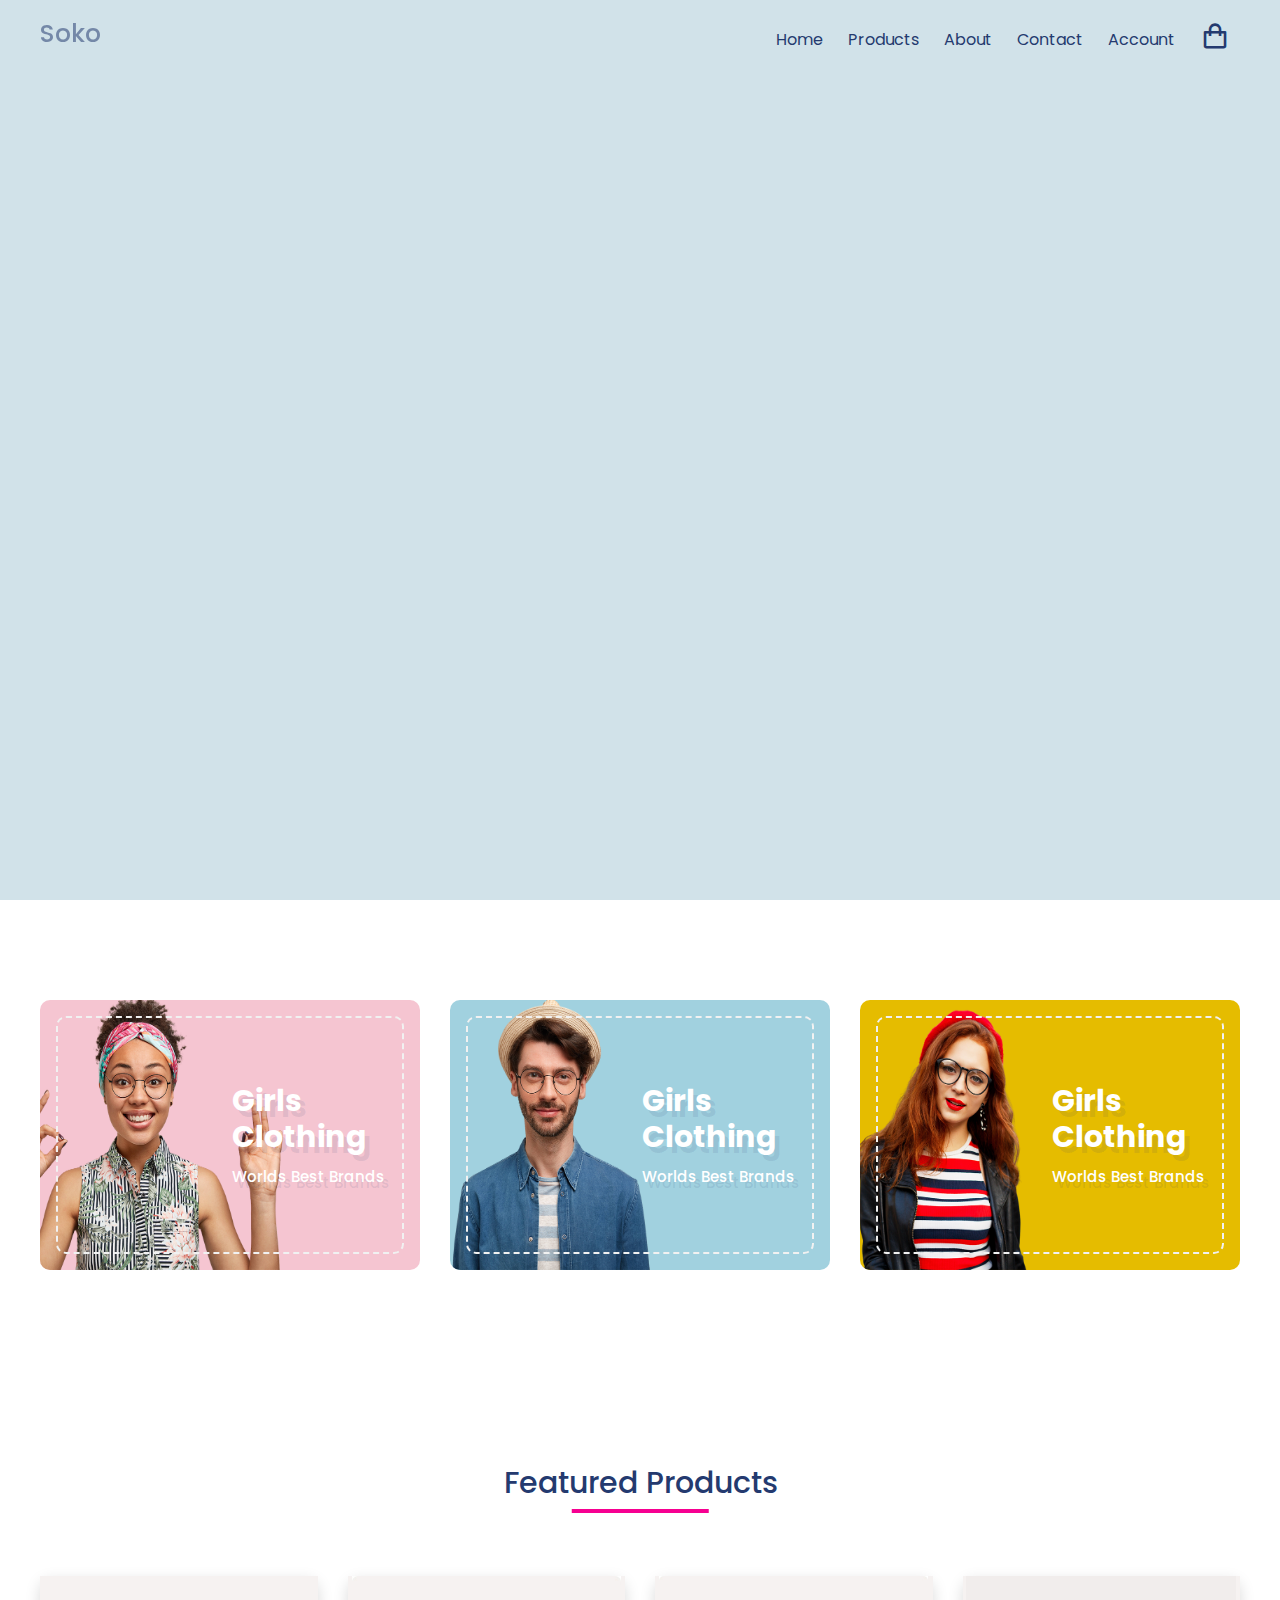
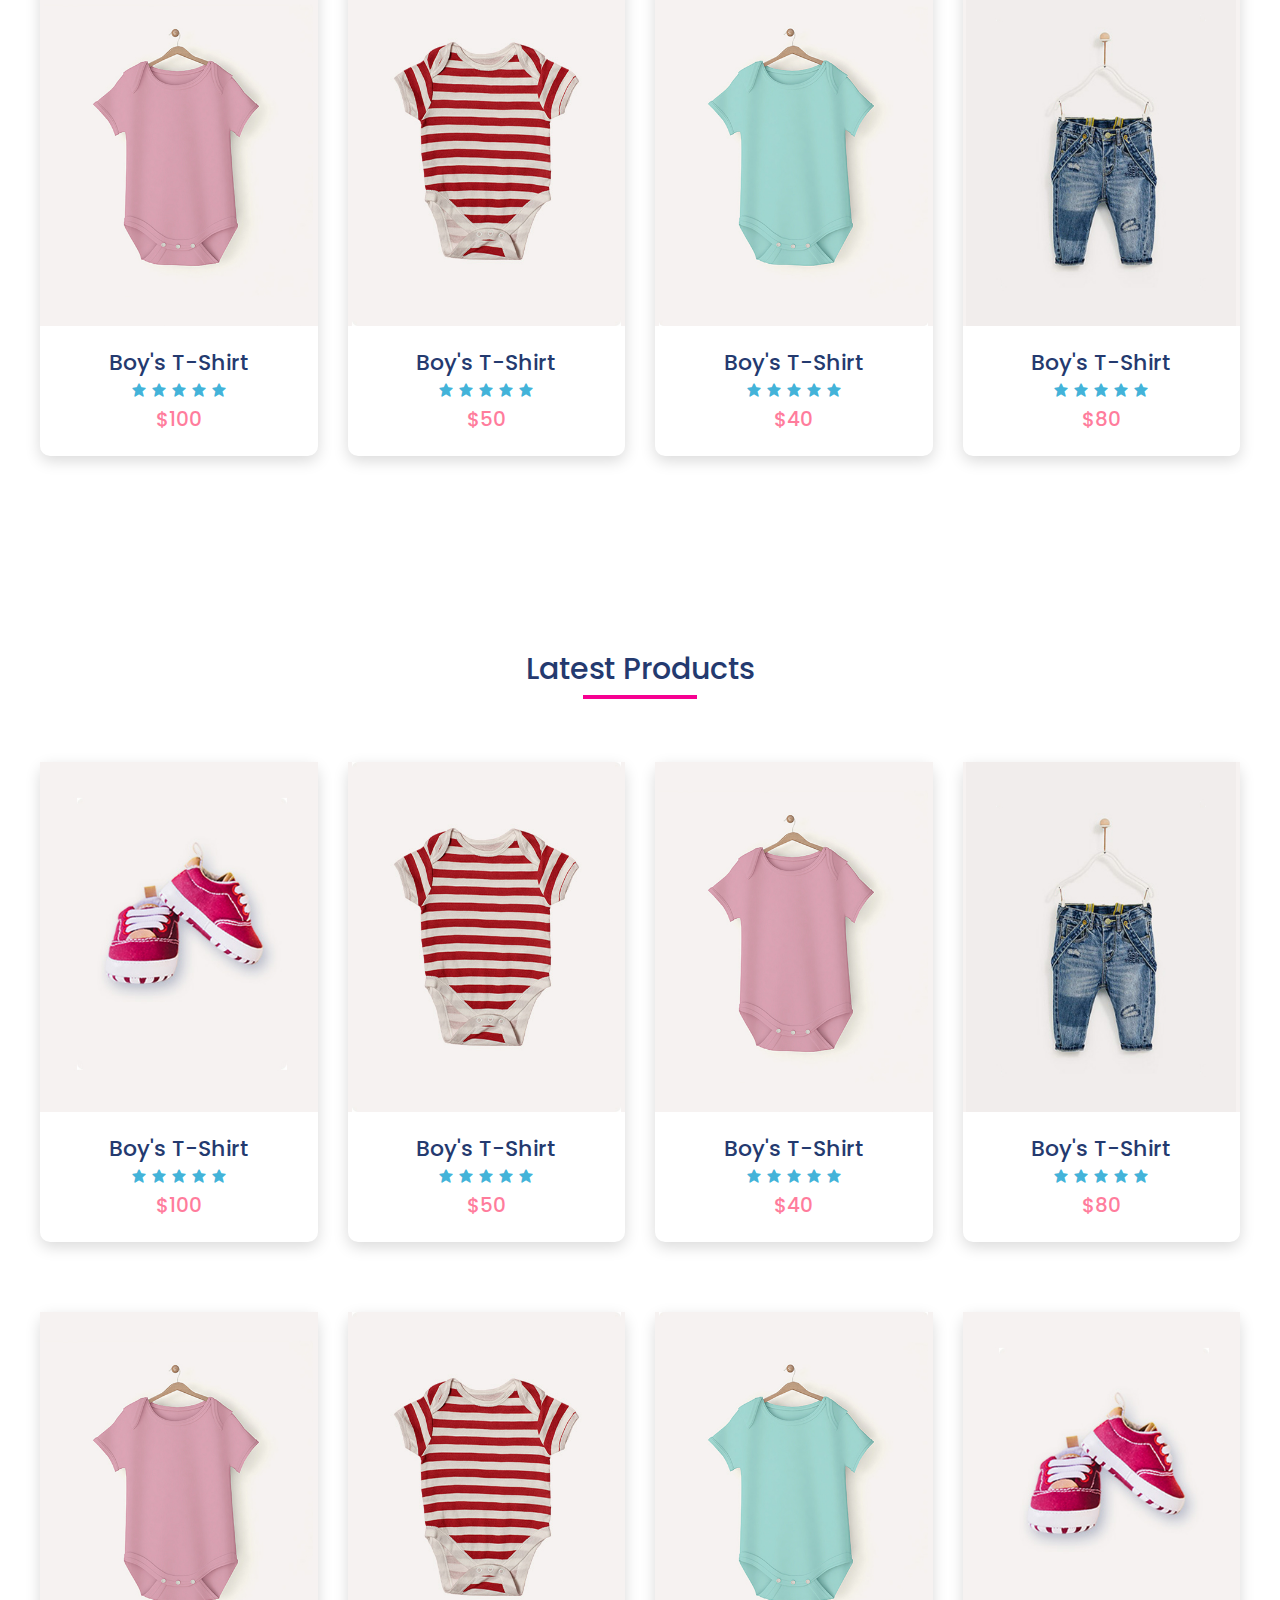
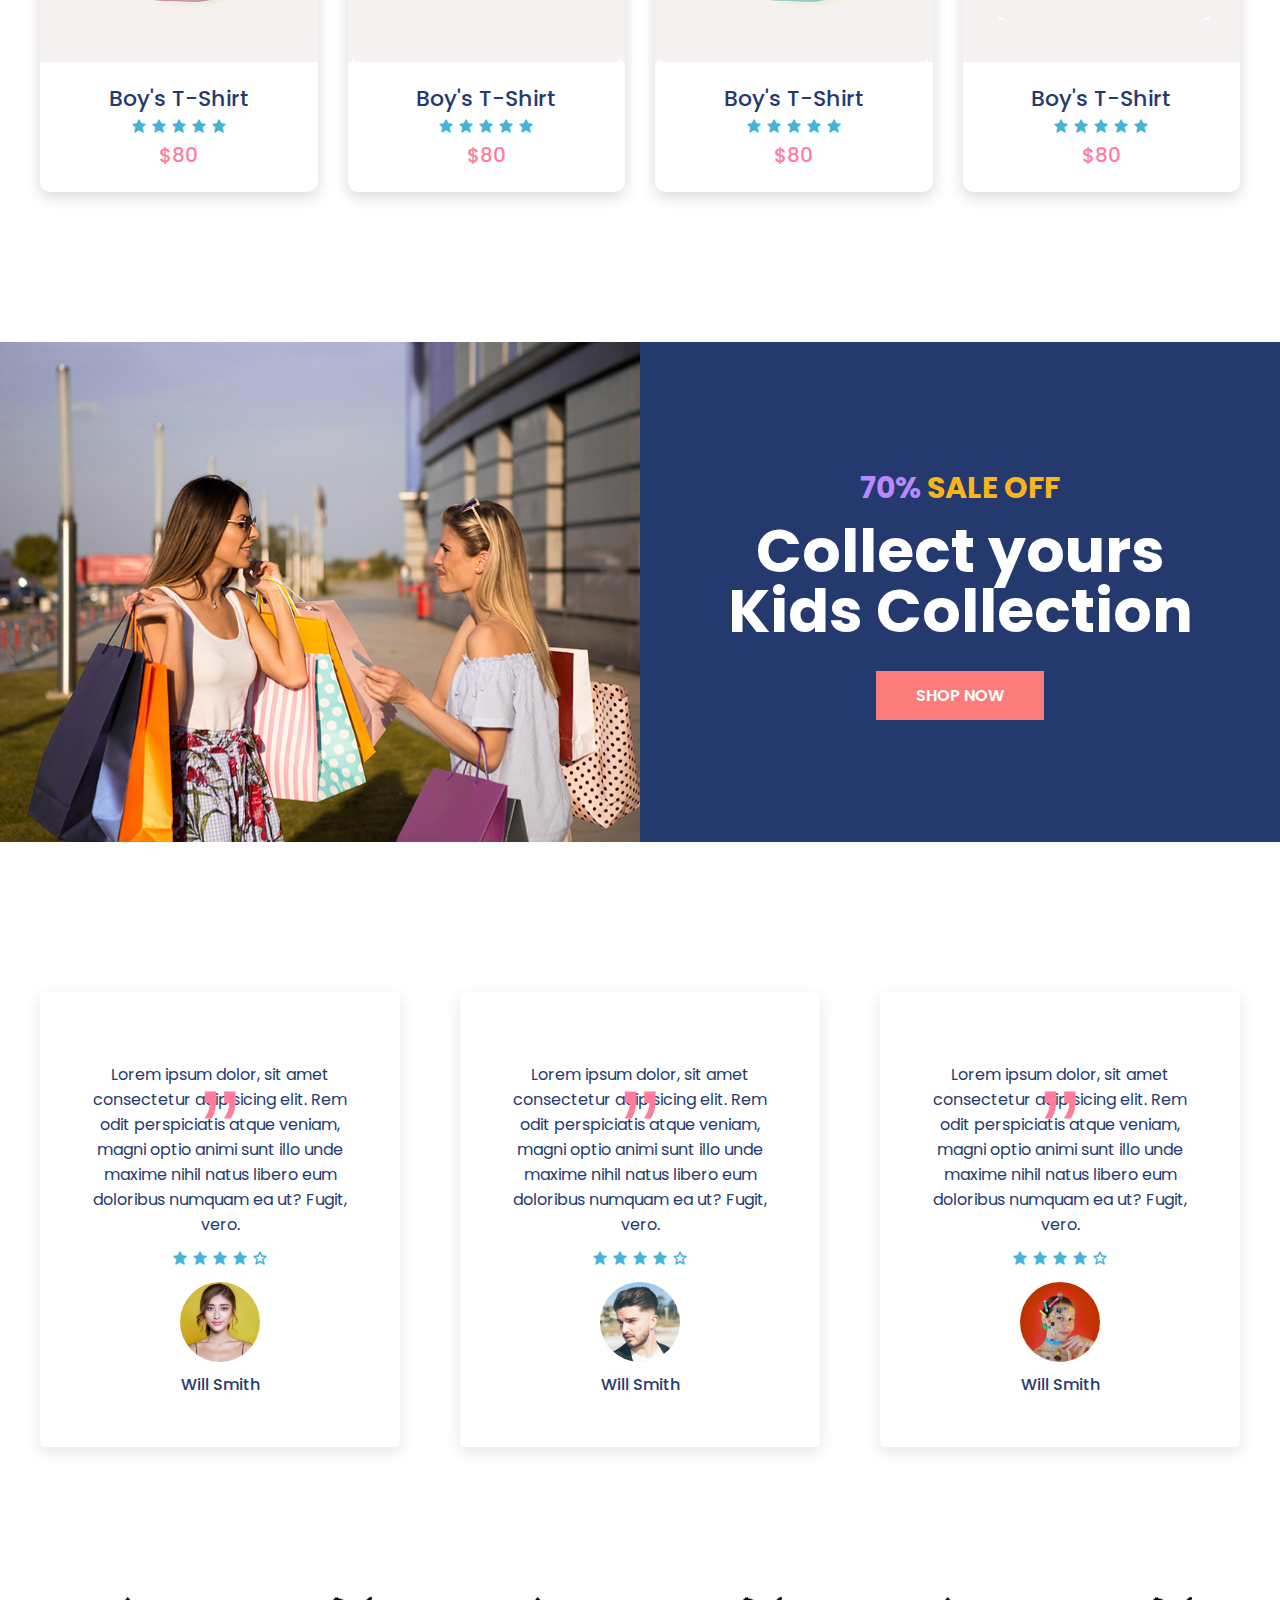
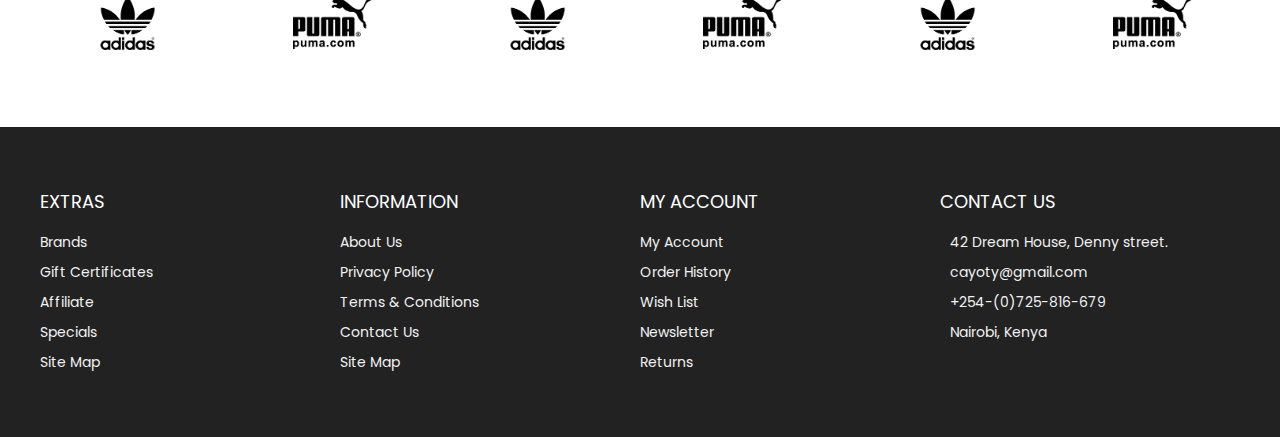
<file: index.html>
<!DOCTYPE html>
<html lang="en">
<head>
  <meta charset="UTF-8">
  <meta http-equiv="X-UA-Compatible" content="IE=edge">
  <meta name="viewport" content="width=device-width, initial-scale=1.0">

  <!-- Favicon -->
  <link rel="shortcut icon" href="./images/favicon.ico?" type="image/x-icon">

  <!-- Box icons -->
  <link rel="stylesheet" href="https://cdn.jsdelivr.net/npm/boxicons@latest/css/boxicons.min.css">

  <!-- Google fonts -->
  <link rel="stylesheet" href="https://fonts.googleapis.com/css2?family=Poppins:wght@700&family=Roboto+Condensed:wght@300;700&display=swap">

  <!-- custom stylesheet -->
  <link rel="stylesheet" href="./CSS/styles.css" />

  <title>Soko</title>
</head>
<body>

<!-- HEADER -->
<header id="home" class="header">
  <!-- NAVIGATION -->
  <nav class="nav">
    <div class="navigation container">
      <div class="logo">
        <h1>Soko</h1>
      </div>
  
      <div class="menu">
        <div class="top-nav">
          <div class="logo">
            <h1>Soko</h1>
          </div>
          <div class="close">
            <i class='bx bx-x'></i>
          </div>
        </div>
  
        <ul class="nav-list">
          <li class="nav-item">
            <a href="#home" class="nav-link">Home</a>
          </li>
          <li class="nav-item">
            <a href="product.html" class="nav-link">Products</a>
          </li>
          <li class="nav-item">
            <a href="#about" class="nav-link">About</a>
          </li>
          <li class="nav-item">
            <a href="#contact" class="nav-link">Contact</a>
          </li>
          <li class="nav-item">
            <a href="#account" class="nav-link">Account</a>
          </li>
          <li class="nav-item">
            <a href="cart.html" class="nav-link icon"><i class='bx bx-shopping-bag'></i></a>
          </li>
        </ul>
      </div>
      
      <a href="cart.html" class="cart-icon">
        <i class='bx bx-shopping-bag'></i>
      </a>

      <div class="hamburger">
        <i class="bx bx-menu"></i>
      </div>
    </div>
  </nav>

  <!-- Hero -->
  <img src="../images/banner.png" class="hero-img" alt="">

  <div class="hero-content">
    <h2><span class="discount">70%</span> SALE OFF </h2>
    <h1>
      <span>SummerVibes</span>
      <span>mode on</span>
    </h1>
    <a href="#?" class="btn">Shop now</a>
  </div>
</header>

<!-- MAIN -->
<main>
  <section class="section advert">
    <div class="advert-center container">
      <div class="advert-box">
        <div class="dotted">
          <div class="content">
            <h2>
              Girls <br />
              Clothing
            </h2>
            <h4>Worlds Best Brands</h4>
          </div>
        </div>
        <img src="./images/advert1.png" alt="" />
      </div>
      <div class="advert-box">
        <div class="dotted">
          <div class="content">
            <h2>
              Girls <br />
              Clothing
            </h2>
            <h4>Worlds Best Brands</h4>
          </div>
        </div>
        <img src="./images/advert2.png" alt="" />
      </div>
      <div class="advert-box">
        <div class="dotted">
          <div class="content">
            <h2>
              Girls <br />
              Clothing
            </h2>
            <h4>Worlds Best Brands</h4>
          </div>
        </div>
        <img src="./images/advert3.png" alt="" />
      </div>
    </div>
  </section>


  <!-- Featured products -->
  <section class="section featured">
    <div class="title">
      <h1>Featured Products</h1>
    </div>

    <div class="product-center container">
      <div class="product">
        <div class="product-header">
          <img src="./images/pic1.jpg" alt="" />
          <ul class="icons">
            <span><i class="bx bx-heart"></i></span>
            <span><i class="bx bx-shopping-bag"></i></span>
            <span><i class="bx bx-search"></i></span>
          </ul>
        </div>
        <div class="product-footer">
          <a href="#?">
            <h3>Boy's T-Shirt</h3>
          </a>
          
          <div class="rating">
            <i class="bx bxs-star"></i>
            <i class="bx bxs-star"></i>
            <i class="bx bxs-star"></i>
            <i class="bx bxs-star"></i>
            <i class="bx bxs-star"></i>
          </div>
          <h4 class="price">$100</h4>
        </div>
      </div>
      <div class="product">
        <div class="product-header">
          <img src="./images/pic2.jpg" alt="" />
          <ul class="icons">
            <span><i class="bx bx-heart"></i></span>
            <span><i class="bx bx-shopping-bag"></i></span>
            <span><i class="bx bx-search"></i></span>
          </ul>
        </div>
        <div class="product-footer">
          <a href="#?">
            <h3>Boy's T-Shirt</h3>
          </a>
          
          <div class="rating">
            <i class="bx bxs-star"></i>
            <i class="bx bxs-star"></i>
            <i class="bx bxs-star"></i>
            <i class="bx bxs-star"></i>
            <i class="bx bxs-star"></i>
          </div>
          <h4 class="price">$50</h4>
        </div>
      </div>
      <div class="product">
        <div class="product-header">
          <img src="./images/pic3.jpg" alt="" />
          <ul class="icons">
            <span><i class="bx bx-heart"></i></span>
            <span><i class="bx bx-shopping-bag"></i></span>
            <span><i class="bx bx-search"></i></span>
          </ul>
        </div>
        <div class="product-footer">
          <a href="#?">
            <h3>Boy's T-Shirt</h3>
          </a>
          
          <div class="rating">
            <i class="bx bxs-star"></i>
            <i class="bx bxs-star"></i>
            <i class="bx bxs-star"></i>
            <i class="bx bxs-star"></i>
            <i class="bx bxs-star"></i>
          </div>
          <h4 class="price">$40</h4>
        </div>
      </div>
      <div class="product">
        <div class="product-header">
          <img src="./images/pic4.jpg" alt="" />
          <ul class="icons">
            <span><i class="bx bx-heart"></i></span>
            <span><i class="bx bx-shopping-bag"></i></span>
            <span><i class="bx bx-search"></i></span>
          </ul>
        </div>
        <div class="product-footer">
          <a href="#?">
            <h3>Boy's T-Shirt</h3>
          </a>
          
          <div class="rating">
            <i class="bx bxs-star"></i>
            <i class="bx bxs-star"></i>
            <i class="bx bxs-star"></i>
            <i class="bx bxs-star"></i>
            <i class="bx bxs-star"></i>
          </div>
          <h4 class="price">$80</h4>
        </div>
      </div>
    </div>
  </section>

  <!-- Latest Products -->
  <section class="section featured">
    <div class="title">
      <h1>Latest Products</h1>
    </div>

    <div class="product-center container">
      <div class="product">
        <div class="product-header">
          <img src="./images/pic5.jpg" alt="" />
          <ul class="icons">
            <span><i class="bx bx-heart"></i></span>
            <span><i class="bx bx-shopping-bag"></i></span>
            <span><i class="bx bx-search"></i></span>
          </ul>
        </div>
        <div class="product-footer">
          <a href="#?">
            <h3>Boy's T-Shirt</h3>
          </a>
          
          <div class="rating">
            <i class="bx bxs-star"></i>
            <i class="bx bxs-star"></i>
            <i class="bx bxs-star"></i>
            <i class="bx bxs-star"></i>
            <i class="bx bxs-star"></i>
          </div>
          <h4 class="price">$100</h4>
        </div>
      </div>
      <div class="product">
        <div class="product-header">
          <img src="./images/pic2.jpg" alt="" />
          <ul class="icons">
            <span><i class="bx bx-heart"></i></span>
            <span><i class="bx bx-shopping-bag"></i></span>
            <span><i class="bx bx-search"></i></span>
          </ul>
        </div>
        <div class="product-footer">
          <a href="#?">
            <h3>Boy's T-Shirt</h3>
          </a>
          
          <div class="rating">
            <i class="bx bxs-star"></i>
            <i class="bx bxs-star"></i>
            <i class="bx bxs-star"></i>
            <i class="bx bxs-star"></i>
            <i class="bx bxs-star"></i>
          </div>
          <h4 class="price">$50</h4>
        </div>
      </div>
      <div class="product">
        <div class="product-header">
          <img src="./images/pic1.jpg" alt="" />
          <ul class="icons">
            <span><i class="bx bx-heart"></i></span>
            <span><i class="bx bx-shopping-bag"></i></span>
            <span><i class="bx bx-search"></i></span>
          </ul>
        </div>
        <div class="product-footer">
          <a href="#?">
            <h3>Boy's T-Shirt</h3>
          </a>
          
          <div class="rating">
            <i class="bx bxs-star"></i>
            <i class="bx bxs-star"></i>
            <i class="bx bxs-star"></i>
            <i class="bx bxs-star"></i>
            <i class="bx bxs-star"></i>
          </div>
          <h4 class="price">$40</h4>
        </div>
      </div>
      <div class="product">
        <div class="product-header">
          <img src="./images/pic4.jpg" alt="" />
          <ul class="icons">
            <span><i class="bx bx-heart"></i></span>
            <span><i class="bx bx-shopping-bag"></i></span>
            <span><i class="bx bx-search"></i></span>
          </ul>
        </div>
        <div class="product-footer">
          <a href="#?">
            <h3>Boy's T-Shirt</h3>
          </a>
          
          <div class="rating">
            <i class="bx bxs-star"></i>
            <i class="bx bxs-star"></i>
            <i class="bx bxs-star"></i>
            <i class="bx bxs-star"></i>
            <i class="bx bxs-star"></i>
          </div>
          <h4 class="price">$80</h4>
        </div>
      </div>

      <div class="product">
        <div class="product-header">
          <img src="./images/pic1.jpg" alt="" />
          <ul class="icons">
            <span><i class="bx bx-heart"></i></span>
            <span><i class="bx bx-shopping-bag"></i></span>
            <span><i class="bx bx-search"></i></span>
          </ul>
        </div>
        <div class="product-footer">
          <a href="#?">
            <h3>Boy's T-Shirt</h3>
          </a>
          
          <div class="rating">
            <i class="bx bxs-star"></i>
            <i class="bx bxs-star"></i>
            <i class="bx bxs-star"></i>
            <i class="bx bxs-star"></i>
            <i class="bx bxs-star"></i>
          </div>
          <h4 class="price">$80</h4>
        </div>
      </div>
      <div class="product">
        <div class="product-header">
          <img src="./images/pic2.jpg" alt="" />
          <ul class="icons">
            <span><i class="bx bx-heart"></i></span>
            <span><i class="bx bx-shopping-bag"></i></span>
            <span><i class="bx bx-search"></i></span>
          </ul>
        </div>
        <div class="product-footer">
          <a href="#?">
            <h3>Boy's T-Shirt</h3>
          </a>
          
          <div class="rating">
            <i class="bx bxs-star"></i>
            <i class="bx bxs-star"></i>
            <i class="bx bxs-star"></i>
            <i class="bx bxs-star"></i>
            <i class="bx bxs-star"></i>
          </div>
          <h4 class="price">$80</h4>
        </div>
      </div>
      <div class="product">
        <div class="product-header">
          <img src="./images/pic3.jpg" alt="" />
          <ul class="icons">
            <span><i class="bx bx-heart"></i></span>
            <span><i class="bx bx-shopping-bag"></i></span>
            <span><i class="bx bx-search"></i></span>
          </ul>
        </div>
        <div class="product-footer">
          <a href="#?">
            <h3>Boy's T-Shirt</h3>
          </a>
          
          <div class="rating">
            <i class="bx bxs-star"></i>
            <i class="bx bxs-star"></i>
            <i class="bx bxs-star"></i>
            <i class="bx bxs-star"></i>
            <i class="bx bxs-star"></i>
          </div>
          <h4 class="price">$80</h4>
        </div>
      </div>
      <div class="product">
        <div class="product-header">
          <img src="./images/pic5.jpg" alt="" />
          <ul class="icons">
            <span><i class="bx bx-heart"></i></span>
            <span><i class="bx bx-shopping-bag"></i></span>
            <span><i class="bx bx-search"></i></span>
          </ul>
        </div>
        <div class="product-footer">
          <a href="#?">
            <h3>Boy's T-Shirt</h3>
          </a>
          
          <div class="rating">
            <i class="bx bxs-star"></i>
            <i class="bx bxs-star"></i>
            <i class="bx bxs-star"></i>
            <i class="bx bxs-star"></i>
            <i class="bx bxs-star"></i>
          </div>
          <h4 class="price">$80</h4>
        </div>
      </div>
    </div>
  </section>

  <!-- Product Banner -->
  <section class="section">
    <div class="product-banner">
      <div class="left">
        <img src="./images/test.jpg" alt="">
      </div>

      <div class="right">
        <div class="content">
          <h2><span class="discount">70%</span> SALE OFF</h2>
          <h1>
            <span> Collect yours</span>
            <span>Kids Collection</span>
          </h1>
          <a href="#?" class="btn">Shop Now</a>
        </div>
      </div>
    </div>
  </section>

  <!-- Testimonial -->
  <section class="section">
    <div class="testimonial-center container">
      <div class="testimonial">
        <span>&ldquor;</span>
        <p>Lorem ipsum dolor, sit amet consectetur adipisicing elit. Rem odit perspiciatis atque veniam, magni optio animi sunt illo unde maxime nihil natus libero eum doloribus numquam ea ut? Fugit, vero.</p>
        <div class="rating">
          <i class="bx bxs-star"></i>
          <i class="bx bxs-star"></i>
          <i class="bx bxs-star"></i>
          <i class="bx bxs-star"></i>
          <i class="bx bx-star"></i>
        </div>
        <div class="img-cover">
          <img src="./images/profile1.jpg" alt="" />
        </div>
        <h4>Will Smith</h4>
      </div>
      <div class="testimonial">
        <span>&ldquor;</span>
        <p>Lorem ipsum dolor, sit amet consectetur adipisicing elit. Rem odit perspiciatis atque veniam, magni optio animi sunt illo unde maxime nihil natus libero eum doloribus numquam ea ut? Fugit, vero.</p>
        <div class="rating">
          <i class="bx bxs-star"></i>
          <i class="bx bxs-star"></i>
          <i class="bx bxs-star"></i>
          <i class="bx bxs-star"></i>
          <i class="bx bx-star"></i>
        </div>
        <div class="img-cover">
          <img src="./images/profile2.jpg" alt="" />
        </div>
        <h4>Will Smith</h4>
      </div>
      <div class="testimonial">
        <span>&ldquor;</span>
        <p>Lorem ipsum dolor, sit amet consectetur adipisicing elit. Rem odit perspiciatis atque veniam, magni optio animi sunt illo unde maxime nihil natus libero eum doloribus numquam ea ut? Fugit, vero.</p>
        <div class="rating">
          <i class="bx bxs-star"></i>
          <i class="bx bxs-star"></i>
          <i class="bx bxs-star"></i>
          <i class="bx bxs-star"></i>
          <i class="bx bx-star"></i>
        </div>
        <div class="img-cover">
          <img src="./images/profile3.jpg" alt="" />
        </div>
        <h4>Will Smith</h4>
      </div>
    </div>
  </section>

  <!-- Brands -->
  <section class="section">
    <div class="brands-center container">
      <div class="brand">
        <img src="./images/brand1.png" alt="" />
      </div>
      <div class="brand">
        <img src="./images/brand2.png" alt="" />
      </div>
      <div class="brand">
        <img src="./images/brand1.png" alt="" />
      </div>
      <div class="brand">
        <img src="./images/brand2.png" alt="" />
      </div>
      <div class="brand">
        <img src="./images/brand1.png" alt="" />
      </div>
      <div class="brand">
        <img src="./images/brand2.png" alt="" />
      </div>
    </div>
  </section>
</main>

<!-- Footer -->
<footer id="footer" class="section footer">
  <div class="container">
    <div class="footer-container">
      <div class="footer-center">
        <h3>EXTRAS</h3>
        <a href="#">Brands</a>
        <a href="#">Gift Certificates</a>
        <a href="#">Affiliate</a>
        <a href="#">Specials</a>
        <a href="#">Site Map</a>
      </div>
      <div class="footer-center">
        <h3>INFORMATION</h3>
        <a href="#">About Us</a>
        <a href="#">Privacy Policy</a>
        <a href="#">Terms & Conditions</a>
        <a href="#">Contact Us</a>
        <a href="#">Site Map</a>
      </div>
      <div class="footer-center">
        <h3>MY ACCOUNT</h3>
        <a href="#">My Account</a>
        <a href="#">Order History</a>
        <a href="#">Wish List</a>
        <a href="#">Newsletter</a>
        <a href="#">Returns</a>
      </div>
      <div class="footer-center">
        <h3>CONTACT US</h3>
        <div>
          <span>
            <i class="fas fa-map-marker-alt"></i>
          </span>
          42 Dream House, Denny street.
        </div>
        <div>
          <span>
            <i class="far fa-envelope"></i>
          </span>
          cayoty@gmail.com
        </div>
        <div>
          <span>
            <i class="fas fa-phone"></i>
          </span>
          +254-(0)725-816-679
        </div>
        <div>
          <span>
            <i class="far fa-paper-plane"></i>
          </span>
          Nairobi, Kenya
        </div>
      </div>
    </div>
  </div>
  </div>
</footer>
<!-- End Footer -->


  <!-- GSAP -->
  <script src="https://cdnjs.cloudflare.com/ajax/libs/gsap/3.9.1/gsap.min.js"></script>
  <!-- Custom script  -->
  <script src="./JS/index.js"></script>
</body>
</html>
</file>
<file: CSS/styles.css>
:root {
  --white: #fff;
  --black: #222;
  --pink: #f60091;
  --grey: #444;
  --grey2: #959595;
  --grey-alt: #d1e2e9;
  --yellow: #ffd800;
  --green: #59b210;
}

*,
*::before,
*::after {
  margin: 0;
  padding: 0;
  box-sizing: inherit;
}

html {
  scroll-behavior: smooth;
  box-sizing: border-box;
  font-size: 62.5%;
}

body {
  font-family: "Poppins", sans-serif;
  font-size: 1.6rem;
  font-weight: 400;
  background-color: #fff;
  color: #243a6f;
  position: relative;
  z-index: 1;
}

h1,
h2,
h3,
h4 {
  font-weight: 500;
}

a {
  color: inherit;
  text-decoration: none;
}

img {
  max-width: 100%;
}

li {
  list-style: none;
}

.container {
  max-width: 120rem;
  margin: 0 auto;
}

.container-md {
  max-width: 100rem;
  margin: 0 auto;
}

@media only screen and (max-width: 1200px) {
  .container {
    padding: 0 3rem;
  }

  .container-md {
    padding: 0 3rem;
  }
}

/* Header */
.header {
  position: relative;
  width: 100%;
  min-height: 100vh;
  background-color: var(--grey-alt);
  overflow: hidden;
}

.nav {
  padding: 1.6rem 0;
}

.nav.fix-nav {
  position: fixed;
  top: 0;
  left: 0;
  width: 100%;
  background-color: #243a6f;
  box-shadow: 0 5px 15px rgba(0, 0, 0, 0.3);
  z-index: 999;
}

.nav.fix-nav .nav-link,
.nav.fix-nav .logo,
.nav.fix-nav .cart-icon,
.nav.fix-nav .hamburger {
  color: #fff;
}

.navigation {
  display: flex;
  align-items: center;
  justify-content: space-between;
}

.logo h1 {
  font-size: 2.5rem;
}

.nav-list {
  display: flex;
  align-items: center;
}

.nav-item:not(:last-child) {
  margin-right: 0.5rem;
}

.nav-link:link,
.nav-link:visited {
  padding: 0.8rem 1rem;
  transition: all 300ms ease-in-out;
}

.nav-link.icon {
  font-size: 3rem;
}

.top-nav {
  display: none;
}

.hamburger {
  display: none;
}

.cart-icon {
  display: none;
}

@media only screen and (max-width: 768px) {
  .menu {
    position: fixed;
    top: 0;
    left: -100%;
    width: 80%;
    max-width: 40rem;
    height: 100%;
    background-color: #fff;
    transition: all 500ms ease-in-out;
    z-index: 100;
  }

  .menu.show {
    left: 0;
  }

  .top-nav {
    display: flex;
    align-items: center;
    justify-content: space-between;
    background-color: #243a6f;
    padding: 1rem 1.6rem;
  }

  .top-nav .logo {
    color: #fff;
  }

  .top-nav .close {
    color: #fff;
    font-size: 3rem;
    padding: 1rem;
    cursor: pointer;
  }

  .cart-icon {
    display: block;
    font-size: 3rem;
  }

  .hamburger {
    display: block;
    font-size: 3rem;
    padding: 0.5rem;
    cursor: pointer;
  }

  .nav-link:link,
  .nav-link:visited {
    display: block;
    font-size: 1.7rem;
    padding: 1rem 0;
  }

  .nav.fix-nav .nav-link {
    color: #243a6f;
  }

  .nav-list {
    flex-direction: column;
    align-items: start;
    padding: 1rem 1.6rem;
  }

  body.show::before {
    content: "";
    position: absolute;
    top: 0;
    left: 0;
    width: 100%;
    height: 100%;
    background-color: rgba(0, 0, 0, 0.8);
    z-index: 4;
  }

  .nav.show {
    background-color: rgba(0, 0, 0, 0.8);
  }

  .nav-link.icon {
    display: none;
  }
}

/* Hero */
.header .hero-img {
  position: absolute;
  bottom: -15%;
  right: -5%;
  height: 70rem;
  object-fit: contain;
}

.hero-content {
  position: absolute;
  top: 50%;
  transform: translate(25%, -50%);
}

.hero-content h2 {
  color: #b888ff;
  font-size: 3rem;
  font-weight: 700;
  margin-bottom: 1rem;
}

.hero-content .discount {
  color: #fbb419;
}

.hero-content h1 span {
  color: #253b70;
  font-size: 6rem;
  font-weight: 700;
  display: block;
  line-height: 1;
  text-shadow: 3px 3px 0 #f1f1f1, 4px 4px 0 #f1f1f1;
}

.btn {
  display: inline-block;
  background-color: #fc7c7c;
  padding: 1.2rem 4rem;
  color: #fff;
  font-weight: 600;
  text-transform: uppercase;
  margin-top: 3rem;
}

@media only screen and (max-width: 1200px) {
  .header .hero-img {
    right: -20%;
  }

  .hero-content {
    transform: translate(20%, -50%);
  }

  .hero-content h2 {
    font-size: 2rem;
  }

  .hero-content h1 span {
    font-size: 5rem;
  }
}

@media only screen and (max-width: 996px) {
  .header {
    min-height: 70vh;
  }

  .header .hero-img {
    height: 40rem;
    right: -10%;
  }
}

@media only screen and (max-width: 567px) {
  .header {
    min-height: 100vh;
  }

  .header .hero-img {
    height: 40rem;
    bottom: -15%;
  }

  .hero-content {
    top: 40%;
    transform: translate(15%, -50%);
  }

  .header .hero-img {
    right: 0%;
  }

  .hero-content h2 {
    font-size: 1.8rem;
  }

  .hero-content h1 span {
    font-size: 4rem;
  }

  .hero-content a {
    padding: 1rem 3rem;
  }
}

/* Adverts */
.section {
  padding: 10rem 0 5rem 0;
}

.advert-center {
  display: grid;
  grid-template-columns: repeat(auto-fit, minmax(30rem, 1fr));
  gap: 3rem;
}

.advert-box {
  position: relative;
  color: #fff;
  height: 27rem;
  border-radius: 1rem;
  padding: 1.6rem;
  overflow: hidden;
  z-index: 1;
}

.advert-box img {
  position: absolute;
  bottom: 0%;
  left: -20%;
  height: 100%;
  width: 35rem;
  z-index: -1;
}

.advert-box:nth-child(1) {
  background-color: #f5c5d1;
}

.advert-box:nth-child(2) {
  background-color: #a1d1df;
}

.advert-box:nth-child(3) {
  background-color: #e5bc00;
}

.advert-box .dotted {
  position: relative;
  height: 100%;
  border: 2px dashed #f1f1f1;
  border-radius: 1rem;
}

.advert-box .content {
  position: absolute;
  top: 50%;
  right: 5%;
  transform: translate(0, -50%);
}

.advert-box .content h2,
.advert-box .content h4 {
  text-shadow: 5px 6px 0px rgba(37, 59, 112, 0.1);
}

.advert-box .content h2 {
  line-height: 1.2;
  font-size: 3rem;
  font-weight: 700;
  margin-bottom: 1rem;
}

.advert-box .content h4 {
  font-size: 1.5rem;
  text-transform: capitalize;
}

/* Featured Products */

.title {
  margin: 4rem 0 7rem 0;
  text-align: center;
}

.title h1 {
  font-size: 3rem;
  display: inline-block;
  position: relative;
  z-index: 0;
}

.title h1::after {
  content: "";
  position: absolute;
  left: 50%;
  bottom: -20%;
  transform: translate(-50%, -50%);
  background-color: var(--pink);
  width: 50%;
  height: 0.4rem;
  z-index: 1;
}

/* Product */
.product-center {
  display: grid;
  grid-template-columns: repeat(auto-fit, minmax(25rem, 1fr));
  gap: 7rem 3rem;
}

.product {
  height: 48rem;
  background-color: #fff;
  box-shadow: 0 0.5rem 1.5rem rgba(0, 0, 0, 0.15);
  border-radius: 1rem;
  text-align: center;
  transition: all 300ms ease-in-out;
}

.product:hover {
  box-shadow: 0 0.5rem 1.5rem rgba(0, 0, 0, 0.25);
}

.product-header {
  position: relative;
  height: 35rem;
  background-color: #f6f2f1;
  transition: all 300ms ease-in-out;
  z-index: 0;
}

.product-header img {
  height: 100%;
}

.product-footer {
  padding: 2rem 1.6rem 1.6rem 1.6rem;
}

.product-footer h3 {
  font-size: 2.2rem;
}

.rating {
  color: #43b3d9;
}

.product-footer .price {
  color: #ff7c9c;
  font-size: 2rem;
}

.product:hover .product-header::after {
  content: "";
  position: absolute;
  width: 100%;
  height: 100%;
  left: 0;
  top: 0;
  border-radius: 1rem 1rem 0 0;
  background-color: rgba(0, 0, 0, 0.5);
  transition: all 500ms ease-in-out;
  z-index: 1;
}

.product-header .icons {
  position: absolute;
  right: 5%;
  top: 50%;
  transform: translate(0, -50%) scale(0);
  z-index: 2;
  opacity: 0;
  transition: all 500ms ease-in-out;
}

.product-header .icons span {
  background-color: #fff;
  font-size: 2.5rem;
  display: block;
  border-radius: 50%;
  padding: 1.5rem 1.6rem;
  line-height: 2rem;
  cursor: pointer;
  transition: all 300ms ease-in-out;
}

.product-header .icons span i {
  transition: all 500ms ease-in-out;
}

.product-header .icons span:not(:last-child) {
  margin-bottom: 1rem;
}

.product-header .icons span:hover {
  background-color: #ff7c9c;
  color: #fff;
}

.product:hover .icons {
  opacity: 1;
  transform: translate(0, -50%) scale(1);
}

.product-header .icons a {
  display: block;
  margin-bottom: 1rem;
}

/* Exclusive Product */
.product-banner {
  display: grid;
  grid-template-columns: 1fr 1fr;
  height: 50rem;
  background-color: #243a6f;
}

.product-banner .left img {
  object-fit: cover;
  height: 100%;
}

.product-banner .right {
  align-self: center;
  text-align: center;
  padding: 1.6rem;
}

.product-banner .content h2 {
  color: #fbb419;
  font-size: 3rem;
  font-weight: 700;
  margin-bottom: 1rem;
}

.product-banner .content .discount {
  color: #b888ff;
}

.product-banner .content h1 span {
  color: #fff;
  font-size: 6rem;
  font-weight: 700;
  display: block;
  line-height: 1;
}

@media only screen and (max-width: 996px) {
  .product-banner .content h1 span {
    font-size: 5rem;
  }
}

@media only screen and (max-width: 768px) {
  .product-banner {
    grid-template-columns: 1fr;
  }

  .product-banner .left {
    display: none;
  }

  .product-banner .content h1 span {
    font-size: 4rem;
  }

  .product-banner .content h2 {
    font-size: 2rem;
  }

  .product-banner .content a {
    padding: 1rem 3rem;
  }
}

/* Testimonials */
.testimonial-center {
  display: grid;
  grid-template-columns: repeat(auto-fit, minmax(25rem, 1fr));
  gap: 6rem;
}

.testimonial {
  position: relative;
  padding: 5rem;
  background-color: #fff;
  box-shadow: 0 0.5rem 1.5rem rgba(0, 0, 0, 0.1);
  transition: all 300ms ease-in-out;
  text-align: center;
  border-radius: 0.5rem;
}

.testimonial:hover {
  box-shadow: 0 0.5rem 1.5rem rgba(0, 0, 0, 0.2);
  transform: translateY(-1rem);
}

.testimonial span {
  position: absolute;
  top: 2%;
  left: 50%;
  font-size: 12rem;
  font-family: sans-serif;
  color: #ff7c9c;
  line-height: 1;
  transform: translate(-50%, 0);
}

.testimonial p {
  margin: 2rem 0 1rem 0;
}

.testimonial .rating {
  margin-bottom: 1rem;
}

.testimonial .img-cover {
  border-radius: 50%;
  width: 8rem;
  height: 8rem;
  overflow: hidden;
  margin: 0 auto;
}

.testimonial .img-cover img {
  height: 100%;
  object-fit: cover;
}

.testimonial h4 {
  margin-top: 1rem;
}

/* Brands */
.brands-center {
  display: grid;
  grid-template-columns: repeat(6, 1fr);
  gap: 3rem;
}

.brand {
  height: 8rem;
  width: 8rem;
  margin: 0 auto;
}

.brand img {
  object-fit: contain;
}

@media only screen and (max-width: 768px) {
  .brands-center {
    grid-template-columns: repeat(3, 1fr);
  }
}

/* ========= Footer ======== */
.footer {
  background-color: var(--black);
  padding: 6rem 1rem;
  line-height: 3rem;
}

.footer-center span {
  margin-right: 1rem;
}

.footer-container {
  display: grid;
  grid-template-columns: repeat(4, 1fr);
  color: var(--white);
}

.footer-center a:link,
.footer-center a:visited {
  display: block;
  color: #f1f1f1;
  font-size: 1.4rem;
  transition: 0.6s;
}

.footer-center a:hover {
  color: var(--pink);
}

.footer-center div {
  color: #f1f1f1;
  font-size: 1.4rem;
}

.footer-center h3 {
  font-size: 1.8rem;
  font-weight: 400;
  margin-bottom: 1rem;
}

@media only screen and (max-width: 998px) {
  .footer-container {
    grid-template-columns: repeat(2, 1fr);
    row-gap: 2rem;
  }
}

@media only screen and (max-width: 768px) {
  .footer-container {
    grid-template-columns: 1fr;
    row-gap: 2rem;
  }
}

/* All Products */
.section .top {
  display: flex;
  align-items: center;
  justify-content: space-between;
  margin-bottom: 4rem;
}

.all-products .top select {
  font-family: "Poppins", sans-serif;
  width: 20rem;
  padding: 1rem;
  border: 1px solid #ccc;
  appearance: none;
  outline: none;
}

form {
  position: relative;
  z-index: 1;
}

form span {
  position: absolute;
  top: 50%;
  right: 1rem;
  transform: translateY(-50%);
  font-size: 2rem;
  z-index: 0;
}

@media only screen and (max-width: 768px) {
  .all-products .top select {
    width: 15rem;
  }
}

/* Pagination */
.pagination {
  padding: 3rem 0 5rem 0;
}

.pagination span {
  display: inline-block;
  padding: 1rem 1.5rem;
  border: 1px solid #243a6f;
  font-size: 1.8rem;
  margin-bottom: 2rem;
  cursor: pointer;
  transition: all 300ms ease-in-out;
}

.pagination span:hover {
  border: 1px solid #243a6f;
  background-color: #243a6f;
  color: #fff;
}

/* Detail */
.product-detail .details {
  display: grid;
  grid-template-columns: 1fr 1.2fr;
  gap: 7rem;
}

.product-detail .left {
  display: flex;
  flex-direction: column;
}

.product-detail .left .main {
  text-align: center;
  background-color: #f6f2f1;
  margin-bottom: 2rem;
  height: 45rem;
  padding: 3rem;
}

.product-detail .left .main img {
  object-fit: contain;
  height: 100%;
}

.product-detail .thumbnails {
  display: grid;
  grid-template-columns: repeat(4, 1fr);
  gap: 1rem;
}

.product-detail .thumbnail {
  width: 10rem;
  height: 10rem;
  background-color: #f6f2f1;
  text-align: center;
}

.product-detail .thumbnail img {
  height: 100%;
  object-fit: contain;
}

.product-detail .right span {
  display: inline-block;
  font-size: 1.5rem;
  margin-bottom: 1rem;
}

.product-detail .right h1 {
  font-size: 4rem;
  line-height: 1.2;
  margin-bottom: 2rem;
}

.product-detail .right .price {
  font-size: 600;
  font-size: 2rem;
  color: #ff7c9c;
  margin-bottom: 2rem;
}

.product-detail .right div {
  display: inline-block;
  position: relative;
  z-index: 1;
}

.product-detail .right select {
  font-family: "Poppins", sans-serif;
  width: 20rem;
  padding: 0.7rem;
  border: 1px solid #ccc;
  appearance: none;
  outline: none;
}

.product-detail form {
  margin-bottom: 2rem;
}

.product-detail form span {
  position: absolute;
  top: 50%;
  right: 1rem;
  transform: translateY(-50%);
  font-size: 2rem;
  z-index: 0;
}

.product-detail .form {
  margin-bottom: 3rem;
}

.product-detail .form input {
  padding: 0.8rem;
  text-align: center;
  width: 3.5rem;
  margin-right: 2rem;
}

.product-detail .form .addCart {
  background: #ff7c9c;
  padding: 0.8rem 4rem;
  color: #fff;
  border-radius: 3rem;
}

.product-detail h3 {
  text-transform: uppercase;
  margin-bottom: 2rem;
}

@media only screen and (max-width: 996px) {
  .product-detail .left {
    width: 30rem;
    height: 45rem;
  }

  .product-detail .details {
    gap: 3rem;
  }

  .product-detail .thumbnails {
    width: 30rem;
    gap: 0.5rem;
  }

  .product-detail .thumbnail {
    width: auto;
    height: 10rem;
    background-color: #f6f2f1;
    text-align: center;
    padding: 0.5rem;
  }
}

@media only screen and (max-width: 650px) {
  .product-detail .details {
    grid-template-columns: 1fr;
  }

  .product-detail .right {
    margin-top: 10rem;
  }

  .product-detail .left {
    width: 100%;
    height: 45rem;
  }

  .product-detail .details {
    gap: 3rem;
  }

  .product-detail .thumbnails {
    width: 100%;
    gap: 0.5rem;
  }
}

/* Cart Items */
.cart {
  margin: 10rem auto;
}

table {
  width: 100%;
  border-collapse: collapse;
}

.cart-info {
  display: flex;
  flex-wrap: wrap;
}

th {
  text-align: left;
  padding: 0.5rem;
  color: #fff;
  background-color: #fc7c7c;
  font-weight: normal;
}

td {
  padding: 1rem 0.5rem;
}

td input {
  width: 5rem;
  height: 3rem;
  padding: 0.5rem;
}

td a {
  color: orangered;
  font-size: 1.4rem;
}

td img {
  width: 8rem;
  height: 8rem;
  margin-right: 1rem;
}

.total-price {
  display: flex;
  justify-content: flex-end;
  align-items: end;
  flex-direction: column;
  margin-top: 2rem;
}

.total-price table {
  border-top: 3px solid #fc7c7c;
  width: 100%;
  max-width: 35rem;
}

td:last-child {
  text-align: right;
}

th:last-child {
  text-align: right;
}

@media only screen and (max-width: 567px) {
  .cart-info p {
    display: none;
  }
}
</file>
